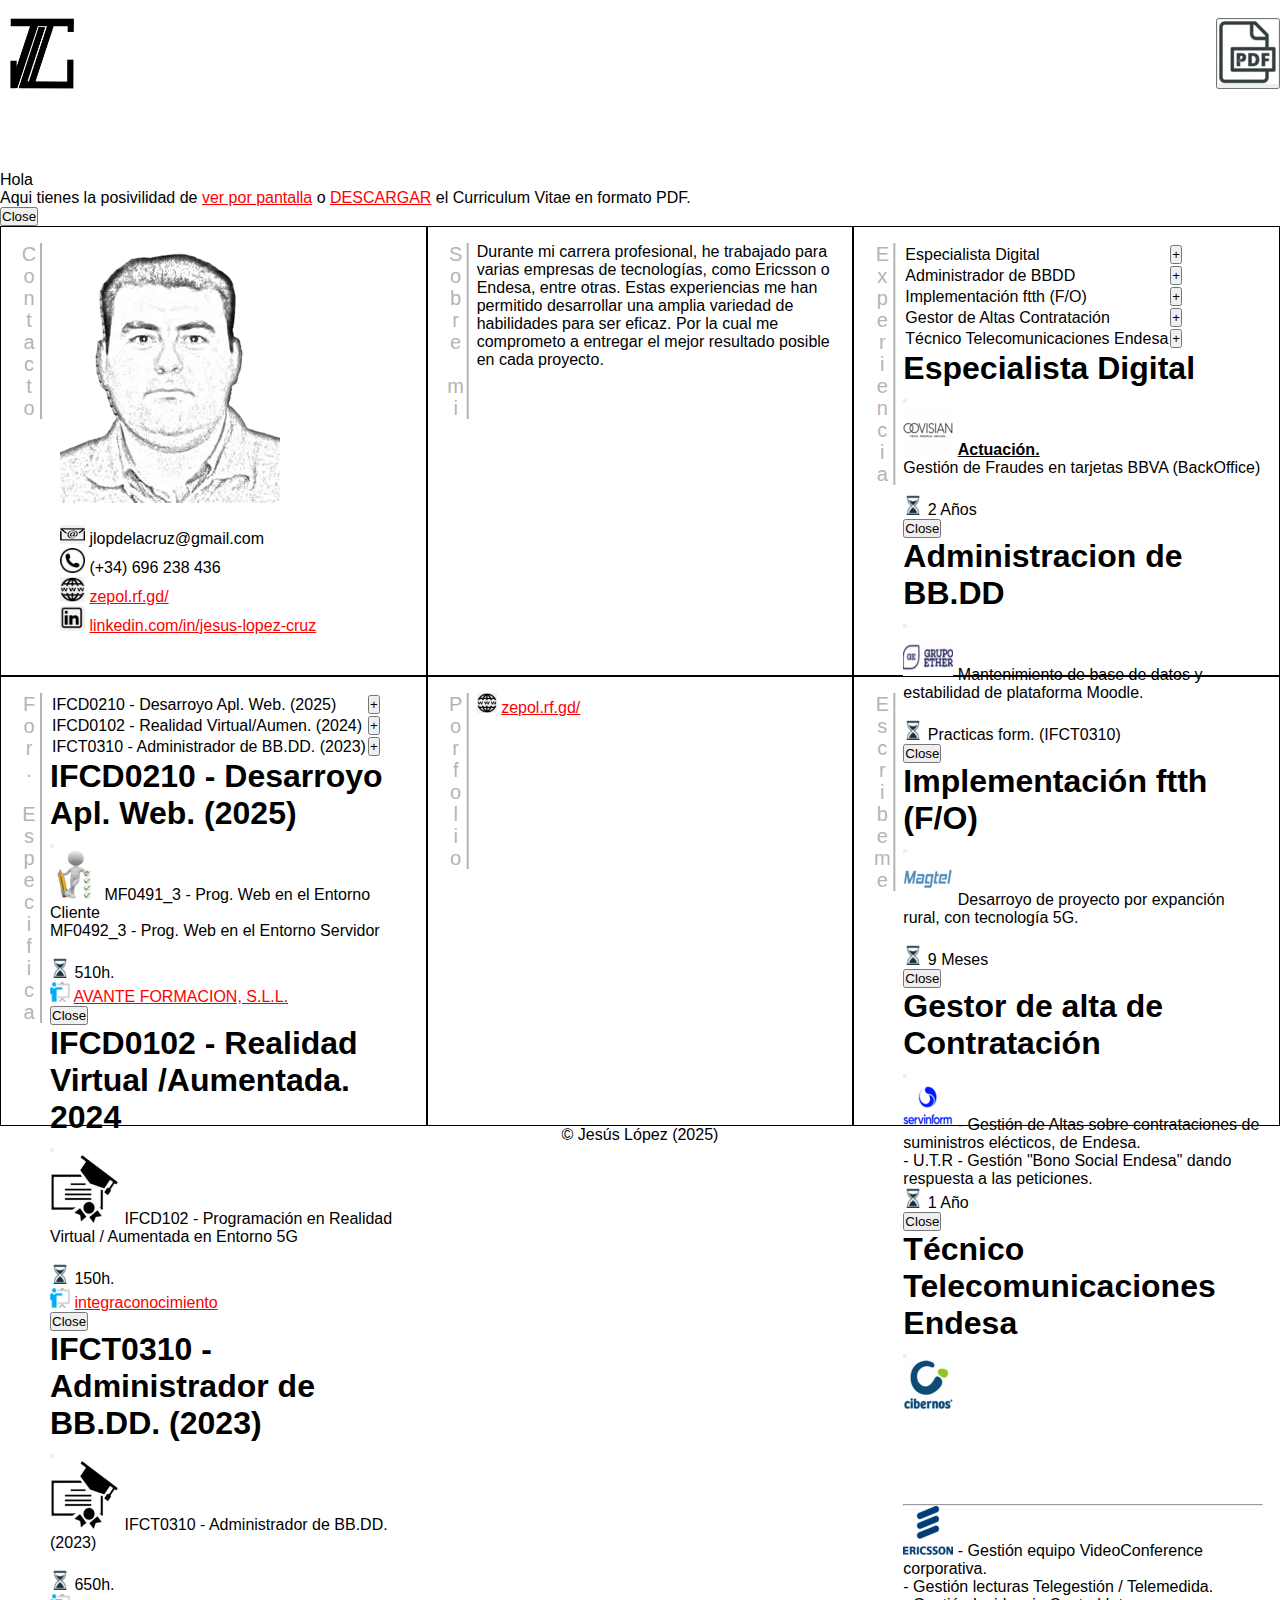
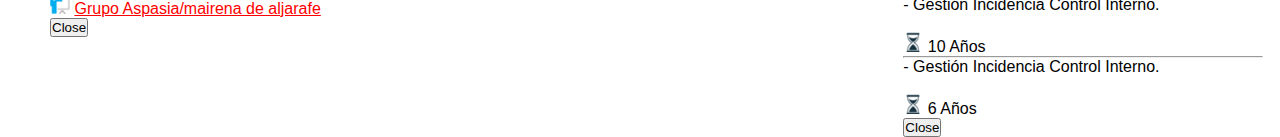
<file: index.html>
<!DOCTYPE html>
<html lang="en">
<head>
    <meta charset="UTF-8">
    <meta name="viewport" content="width=device-width, initial-scale=1.0">
<link rel="stylesheet" type="text/css" href="css/estilos_cv.css">
 <link href="https://cdn.jsdelivr.net/npm/bootstrap@5.3.8/dist/css/bootstrap.min.css" rel="stylesheet" integrity="sha384-sRIl4kxILFvY47J16cr9ZwB07vP4J8+LH7qKQnuqkuIAvNWLzeN8tE5YBujZqJLB" crossorigin="anonymous">
    <title>Curriculum Vitae</title>
</head>
<body>
<br>


<p class="logo_pdf">
    <img class="mi_logo" src="assest/img_recursos/logo_255x250.png" alt="logo">
    <button type="button" class="btn" data-bs-toggle="modal" data-bs-target="#exampleModal">
  <img src="assest/img/logo_img/pdf_logo.png" alt="pdf_logo">
</button>
    
</p>

    <div class="separadores_2">&nbsp; </div>

<!-- Button trigger modal -->


<!-- Modal -->
<div class="modal fade" id="exampleModal" tabindex="-1" aria-labelledby="exampleModalLabel" aria-hidden="true">
  <div class="modal-dialog">
    <div class="modal-content p-3">

        <p>Hola</p>
        <p>Aqui tienes la posivilidad de <a href="assest/img/diplomas/CV_2025_act.pdf" target="_blank" rel="noopener noreferrer">ver por pantalla</a> o <a href="assest/img/diplomas/CV_2025_act.pdf" download="CV_2025_act.pdf">DESCARGAR</a> el Curriculum Vitae en formato PDF.  </p>


        <button type="button" class="btn btn-secondary" data-bs-dismiss="modal">Close</button>

    </div>
  </div>
</div>




<div id="contenedor">

<!----Contacto ----------------------->
    <div class="caja">
             <div class="columnas">
                <p class="texto_v"> Contacto</p>
            </div>
        <div class="card-body foto" style="width: 100%;">
            <img src="assest/img_recursos/fotoefectos_2.png" alt="foto">
<br>
<br>
            <div class="card-body">
                        <span> <img src="assest/img/logo_img/logo_email.png" alt="email_logo" class="img_logo"> jlopdelacruz@gmail.com</span><br>
                        <span><img src="assest/img/logo_img/logo_telefono.jpg" alt="email_logo" class="img_logo"> (+34) 696 238 436</span><br>
                        <span><img src="assest/img/logo_img/logo_internet.png" alt="email_logo" class="img_logo">  <a href="http://zepol.rf.gd/?i=1" target="_blank" rel="noopener noreferrer">zepol.rf.gd/</a></span><br>
                        <span><img src="assest/img/logo_img/logo_linkedin.png" alt="email_logo" class="img_logo"> <a href="www.linkedin.com/in/jesus-lopez-cruz" target="_blank" rel="noopener noreferrer">linkedin.com/in/jesus-lopez-cruz</a>  </span>
            </div>
        </div>
    </div>
<!----sobre mi ----------------------->
            <div class="caja">
             <div class="columnas">
                <p class="texto_v"> Sobre mi</p>
            </div>
                <div class="card-body" style="width: 100%;">
                    <div class="card-body">

                        <p class="card-text">  
                                Durante mi carrera profesional, he trabajado para varias empresas de tecnologías,
                                como Ericsson o Endesa, entre otras. Estas experiencias me han permitido desarrollar
                                una amplia variedad de habilidades para ser eficaz. Por la cual me comprometo a entregar
                                el mejor resultado posible en cada proyecto.
                        </p>
                    </div>
                </div>
            
            
            
            </div>
<!----Experiencia ----------------------->
    <div class="caja">
        <div class="columnas">
                <p class="texto_v">  Experiencia</p>
        </div>

                <div class="card-body">
                    <div class="card-body">
                        <table class="table">
                            <tr>
                             <td>Especialista Digital</td>
                             <td>  <button type="button" class="btn" data-bs-toggle="modal" data-bs-target="#staticBackdrop1">+</button>  </td>
                            </tr>
                            <tr>
                             <td>Administrador de BBDD</td>
                             <td>  <button type="button" class="btn" data-bs-toggle="modal" data-bs-target="#staticBackdrop2">+</button>  </td>
                            </tr>
                            <tr>
                             <td>Implementación ftth (F/O)</td>
                             <td>  <button type="button" class="btn" data-bs-toggle="modal" data-bs-target="#staticBackdrop3">+</button>  </td>
                            </tr>
                           <tr>
                             <td>Gestor de Altas Contratación</td>
                             <td>  <button type="button" class="btn" data-bs-toggle="modal" data-bs-target="#staticBackdrop4">+</button>  </td>
                            </tr>
                           <tr>
                             <td>Técnico Telecomunicaciones Endesa</td>
                             <td>  <button type="button" class="btn" data-bs-toggle="modal" data-bs-target="#staticBackdrop5">+</button>  </td>
                            </tr>
                        </table>
                        <div>
                            <!-- Button trigger modal -->
                                        <!-- Modal -->
                                        <div class="modal fade" id="staticBackdrop1" data-bs-backdrop="static" data-bs-keyboard="false" tabindex="-1" aria-labelledby="staticBackdropLabel" aria-hidden="true">
                                        <div class="modal-dialog">
                                            <div class="modal-content">
                                            <div class="modal-header">
                                                <h1 class="modal-title fs-5" id="staticBackdropLabel">Especialista Digital</h1>
                                                <button type="button" class="btn-close" data-bs-dismiss="modal" aria-label="Close"></button>
                                            </div>
                                            <div class="modal-body">
                                                <span class=" row columnas_modal">
                                                    <span class="col-3">
                                                        <img src="assest/img/logo_empresa/covisian.png" alt="Logo_Covisian">
                                                    </span>
                                                     <span class="col-9">
                                                        <strong><u>Actuación.</u></strong>
                                                        <br>
                                                        Gestión de Fraudes en tarjetas BBVA (BackOffice)
                                                        <br><br>
                                                        <img src="assest/img/logo_img/time_logo.png" alt="logo_tiempo"> 2 Años
                                                    </span>    
                                                    </span>                                                   
                                                </span>
                                            </div>
                                            <div class="modal-footer">
                                                <button type="button" class="btn" data-bs-dismiss="modal">Close</button>
                                            </div>
                                            </div>
                                        </div>
                                        </div>
                                        <!-- Modal -->
                                        <div class="modal fade" id="staticBackdrop2" data-bs-backdrop="static" data-bs-keyboard="false" tabindex="-1" aria-labelledby="staticBackdropLabel" aria-hidden="true">
                                        <div class="modal-dialog">
                                            <div class="modal-content">
                                            <div class="modal-header">
                                                <h1 class="modal-title fs-5" id="staticBackdropLabel">Administracion de BB.DD</h1>
                                                <button type="button" class="btn-close" data-bs-dismiss="modal" aria-label="Close"></button>
                                            </div>
                                            <div class="modal-body">
                                                <span class=" row columnas_modal">
                                                    <span class="col-3">
                                                        <img src="assest/img/logo_empresa/grupo_ether_logo.png" alt="Logo_grupo_ether">
                                                    </span>
                                                     <span class="col-9">
                                                        Mantenimiento de base de datos y estabilidad de plataforma Moodle.
                                                        <br><br>
                                                        <img src="assest/img/logo_img/time_logo.png" alt="logo_tiempo"> Practicas form. (IFCT0310)
                                                    </span>                                                   
                                                </span>
                                                
                                            </div>
                                            <div class="modal-footer">
                                                <button type="button" class="btn" data-bs-dismiss="modal">Close</button>
                                            </div>
                                            </div>
                                        </div>
                                        </div>
                                        <!-- Modal -->
                                        <div class="modal fade" id="staticBackdrop3" data-bs-backdrop="static" data-bs-keyboard="false" tabindex="-1" aria-labelledby="staticBackdropLabel" aria-hidden="true">
                                        <div class="modal-dialog">
                                            <div class="modal-content">
                                            <div class="modal-header">
                                                <h1 class="modal-title fs-5" id="staticBackdropLabel">Implementación ftth (F/O)</h1>
                                                <button type="button" class="btn-close" data-bs-dismiss="modal" aria-label="Close"></button>
                                            </div>
                                            <div class="modal-body">
                                                <span class=" row columnas_modal">
                                                    <span class="col-3">
                                                        <img src="assest/img/logo_empresa/logo_magtel.png" alt="Logo_magtel">
                                                    </span>
                                                     <span class="col-9">
                                                        Desarroyo de proyecto por expanción rural, con tecnología 5G.
                                                        <br><br>
                                                        <img src="assest/img/logo_img/time_logo.png" alt="logo_tiempo"> 9 Meses
                                                    </span>                                                   
                                                </span>
                                            </div>
                                            <div class="modal-footer">
                                                <button type="button" class="btn btn-secondary" data-bs-dismiss="modal">Close</button>
                                            </div>
                                            </div>
                                        </div>
                                        </div>
                                        <!-- Modal -->
                                        <div class="modal fade" id="staticBackdrop4" data-bs-backdrop="static" data-bs-keyboard="false" tabindex="-1" aria-labelledby="staticBackdropLabel" aria-hidden="true">
                                        <div class="modal-dialog">
                                            <div class="modal-content">
                                            <div class="modal-header">
                                                <h1 class="modal-title fs-5" id="staticBackdropLabel">Gestor de alta de Contratación</h1>
                                                <button type="button" class="btn-close" data-bs-dismiss="modal" aria-label="Close"></button>
                                            </div>
                                            <div class="modal-body">
                                                <span class=" row columnas_modal">
                                                    <span class="col-3">
                                                        <img src="assest/img/logo_empresa/logo_servinform.png" alt="Logo_sevinform">
                                                    </span>
                                                     <span class="col-9">
                                                        - Gestión de Altas sobre contrataciones de suministros elécticos, de Endesa.
                                                        <br>
                                                        - U.T.R - Gestión "Bono Social Endesa" dando respuesta a las peticiones.
                                                        <br>
                                                        <img src="assest/img/logo_img/time_logo.png" alt="logo_tiempo"> 1 Año
                                                    </span>                                                   
                                                </span>
                                            </div>
                                            <div class="modal-footer">
                                                <button type="button" class="btn btn-secondary" data-bs-dismiss="modal">Close</button>
                                            </div>
                                            </div>
                                        </div>
                                        </div>
                                        <!-- Modal -->
                                        <div class="modal fade" id="staticBackdrop5" data-bs-backdrop="static" data-bs-keyboard="false" tabindex="-1" aria-labelledby="staticBackdropLabel" aria-hidden="true">
                                        <div class="modal-dialog">
                                            <div class="modal-content">
                                            <div class="modal-header">
                                                <h1 class="modal-title fs-5" id="staticBackdropLabel">Técnico Telecomunicaciones Endesa</h1>
                                                <button type="button" class="btn-close" data-bs-dismiss="modal" aria-label="Close"></button>
                                            </div>
                                            <div class="modal-body">
                                                <span class=" row columnas_modal">
                                                    <span class="col-3">
                                                        <img src="assest/img/logo_empresa/logo_cibernos.png" alt="logo_cibernos"><br><br><br><br> <br><br> <hr>
                                                        <img src="assest/img/logo_empresa/logo_ericsson.png" alt="logo_ericsson">
                                                    </span>
                                            
                                                     <span class="col-9">
                                                        - Gestión equipo VideoConference corporativa. <br>
                                                        - Gestión lecturas Telegestión / Telemedida. <br>
                                                        - Gestión Incidencia Control Interno.  
                                                        <br> <br>
                                                        <img src="assest/img/logo_img/time_logo.png" alt="logo_tiempo"> 10 Años
                                                        <hr>
                                                        -  Gestión Incidencia Control Interno. 
                                                        <br><br>
                                                        <img src="assest/img/logo_img/time_logo.png" alt="logo_tiempo"> 6 Años
                                                    </span>                                                   
                                                </span>
                                            </div>
                                            <div class="modal-footer">
                                                <button type="button" class="btn btn-secondary" data-bs-dismiss="modal">Close</button>
                                            </div>
                                            </div>
                                        </div>
                                        </div>
                        </div>

                    </div>
                </div>
    </div>
</div>

<div id="contenedor">
    <!----formación expecifica ----------------------->
    <div class="caja">
            <div class="columnas">   <p class="texto_v">  For. Especifica</p>     </div>
                <div class="card-body">
                    <div class="card-body">
                        <table class="table">
                            <tr>
                             <td>IFCD0210 - Desarroyo Apl. Web. (2025)</td>
                             <td>  <button type="button" class="btn" data-bs-toggle="modal" data-bs-target="#staticBackdrop10">+</button>  </td>
                            </tr>
                            <tr>
                             <td>IFCD0102 - Realidad Virtual/Aumen. (2024)</td>
                             <td>  <button type="button" class="btn" data-bs-toggle="modal" data-bs-target="#staticBackdrop11">+</button>  </td>
                            </tr>
                             <tr>
                             <td>IFCT0310 - Administrador de BB.DD. (2023)</td>
                             <td>  <button type="button" class="btn" data-bs-toggle="modal" data-bs-target="#staticBackdrop12">+</button>  </td>
                            </tr>
                        </table>
                        <div>
                            <!-- Button trigger modal -->
                                        <!-- Modal -->
                                        <div class="modal fade" id="staticBackdrop10" data-bs-backdrop="static" data-bs-keyboard="false" tabindex="-1" aria-labelledby="staticBackdropLabel" aria-hidden="true">
                                        <div class="modal-dialog">
                                            <div class="modal-content">
                                            <div class="modal-header">
                                                <h1 class="modal-title fs-5" id="staticBackdropLabel">IFCD0210 - Desarroyo Apl. Web. (2025)</h1>
                                                <button type="button" class="btn-close" data-bs-dismiss="modal" aria-label="Close"></button>
                                            </div>
                                            <div class="modal-body">
                                                <span class=" row columnas_modal">
                                                    <span class="col-2">
                                                        <img src="assest/img_recursos/Tema_pendiente.png" alt="Tema_pendiente">
                                                    </span>
                                                     <span class="col-10">
                                                        MF0491_3 - Prog. Web en el Entorno Cliente <br>
                                                        MF0492_3 - Prog. Web en el Entorno Servidor
                                                        <br><br>
                                                        <img src="assest/img/logo_img/time_logo.png" alt="logo_tiempo"> 510h. <br>
                                                        <img src="assest/img_recursos/impartido_por.png" alt="inpartido_logo"> <a href="https://www.avante.es/" target="_blank" rel="noopener noreferrer">AVANTE FORMACION, S.L.L.</a>
                                                    </span>    
                                                    </span>                                                   
                                                </span>
                                            </div>
                                            <div class="modal-footer">
                                                <button type="button" class="btn" data-bs-dismiss="modal">Close</button>
                                            </div>
                                            </div>
                                        </div>
                                        </div>
                                        <!-- Modal -->
                                        <div class="modal fade" id="staticBackdrop11" data-bs-backdrop="static" data-bs-keyboard="false" tabindex="-1" aria-labelledby="staticBackdropLabel" aria-hidden="true">
                                        <div class="modal-dialog">
                                            <div class="modal-content">
                                            <div class="modal-header">
                                                <h1 class="modal-title fs-5" id="staticBackdropLabel">IFCD0102 - Realidad Virtual /Aumentada. 2024</h1>
                                                <button type="button" class="btn-close" data-bs-dismiss="modal" aria-label="Close"></button>
                                            </div>
                                            <div class="modal-body">
                                                <span class=" row columnas_modal">
                                                    <span class="col-2">
                                                        <a href="assest/img/diplomas/IFCD0102 - Realidad Virtual Aumentada_diplomas.pdf" target="_blank" rel="noopener noreferrer"> <img src="assest/img_recursos/diploma_logo.png" alt="Tema_pendiente"></a>
                                                        
                                                    </span>
                                                     <span class="col-10">
                                                        IFCD102 - Programación en Realidad Virtual / Aumentada en Entorno 5G
                                                        <br><br>
                                                        <img src="assest/img/logo_img/time_logo.png" alt="logo_tiempo"> 150h. <br>
                                                        <img src="assest/img_recursos/impartido_por.png" alt="inpartido_logo"> <a href="https://www.integraconocimiento.es/" target="_blank" rel="noopener noreferrer">integraconocimiento</a>
                                                    </span>    
                                                    </span>                                                   
                                                </span>
                                            </div>
                                            <div class="modal-footer">
                                                <button type="button" class="btn" data-bs-dismiss="modal">Close</button>
                                            </div>
                                            </div>
                                        </div>
                                        </div> 
                                        <!-- Modal -->
                                        <div class="modal fade" id="staticBackdrop12" data-bs-backdrop="static" data-bs-keyboard="false" tabindex="-1" aria-labelledby="staticBackdropLabel" aria-hidden="true">
                                        <div class="modal-dialog">
                                            <div class="modal-content">
                                            <div class="modal-header">
                                                <h1 class="modal-title fs-5" id="staticBackdropLabel">IFCT0310 - Administrador de BB.DD. (2023)</h1>
                                                <button type="button" class="btn-close" data-bs-dismiss="modal" aria-label="Close"></button>
                                            </div>
                                            <div class="modal-body">
                                                <span class=" row columnas_modal">
                                                    <span class="col-2">
                                                        <a href="assest/img/diplomas/IFCT0310 - ADMINISTRACIÓN DE BASES DE DATOS.pdf" target="_blank" rel="noopener noreferrer"> <img src="assest/img_recursos/diploma_logo.png" alt="Tema_pendiente"></a>
                                                        
                                                    </span>
                                                     <span class="col-10">
                                                        IFCT0310 - Administrador de BB.DD. (2023)
                                                        <br><br>
                                                        <img src="assest/img/logo_img/time_logo.png" alt="logo_tiempo"> 650h. <br>
                                                        <img src="assest/img_recursos/impartido_por.png" alt="inpartido_logo"> <a href="https://grupoaspasia.com/centro/mairena-de-aljarafe/" target="_blank" rel="noopener noreferrer">Grupo Aspasia/mairena de aljarafe</a>
                                                    </span>    
                                                    </span>                                                   
                                                </span>
                                            </div>
                                            <div class="modal-footer">
                                                <button type="button" class="btn" data-bs-dismiss="modal">Close</button>
                                            </div>
                                            </div>
                                        </div>
                                        </div>                                         
                                        
                        </div>
                    </div>
                </div>
        </div>    
        <div class="caja">
            <div class="columnas">   <p class="texto_v">  Porfolio</p>     </div>
  <span><img src="assest/img/logo_img/logo_internet.png" alt="email_logo" class="img_logo" width="20px">  <a href="http://zepol.rf.gd/?i=1" target="_blank" rel="noopener noreferrer">zepol.rf.gd/</a></span>               

        
        </div>
            <div class="caja">
                        <div class="columnas">   <p class="texto_v"> Escribeme</p>     </div>    
            </div>

</div>

    <!----footer ----------------------->
<footer>
    <p class="text-center">   © Jesús López (2025) </p>
</footer>


<!-------  bootstrap   ------->
<script src="https://cdn.jsdelivr.net/npm/@popperjs/core@2.11.8/dist/umd/popper.min.js" integrity="sha384-I7E8VVD/ismYTF4hNIPjVp/Zjvgyol6VFvRkX/vR+Vc4jQkC+hVqc2pM8ODewa9r" crossorigin="anonymous"></script>
<script src="https://cdn.jsdelivr.net/npm/bootstrap@5.3.8/dist/js/bootstrap.min.js" integrity="sha384-G/EV+4j2dNv+tEPo3++6LCgdCROaejBqfUeNjuKAiuXbjrxilcCdDz6ZAVfHWe1Y" crossorigin="anonymous"></script>
</body>
</html>
</file>
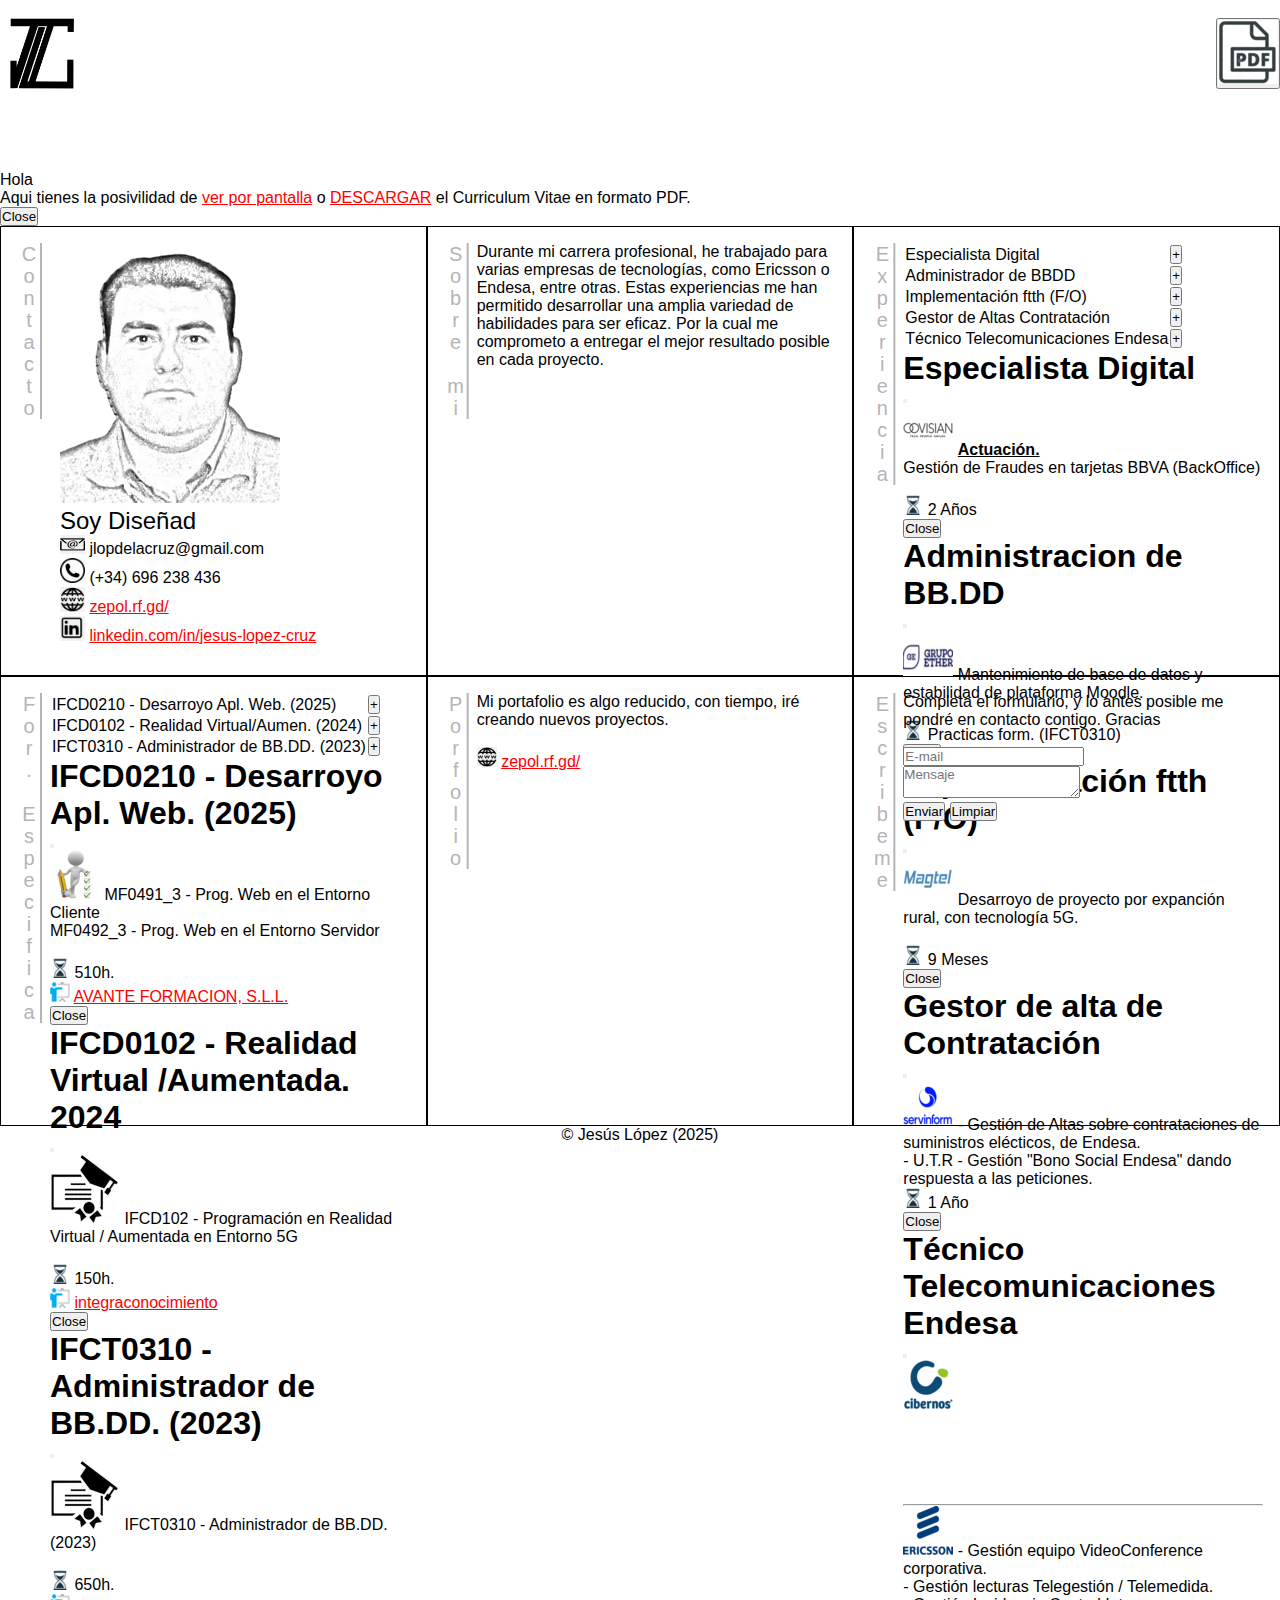
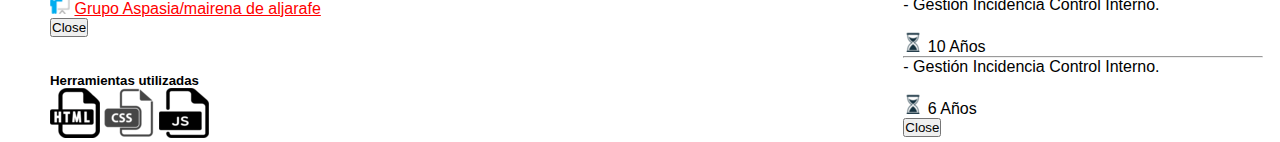
<file: para subir/index.html>
<!DOCTYPE html>
<html lang="en">
<head>
    <meta charset="UTF-8">
    <meta name="viewport" content="width=device-width, initial-scale=1.0">
<link rel="stylesheet" type="text/css" href="css/estilos_cv.css">
 <link href="https://cdn.jsdelivr.net/npm/bootstrap@5.3.8/dist/css/bootstrap.min.css" rel="stylesheet" integrity="sha384-sRIl4kxILFvY47J16cr9ZwB07vP4J8+LH7qKQnuqkuIAvNWLzeN8tE5YBujZqJLB" crossorigin="anonymous">
    <title>Curriculum Vitae</title>
</head>
<body>
<br>


<p class="logo_pdf">
    <img class="mi_logo" src="assest/img_recursos/logo_255x250.png" alt="logo">
    <button type="button" class="btn" data-bs-toggle="modal" data-bs-target="#exampleModal">
  <img src="assest/img/logo_img/pdf_logo.png" alt="pdf_logo">
</button>
    
</p>

    <div class="separadores_2">&nbsp; </div>

<!-- Button trigger modal -->


<!-- Modal -->
<div class="modal fade" id="exampleModal" tabindex="-1" aria-labelledby="exampleModalLabel" aria-hidden="true">
  <div class="modal-dialog">
    <div class="modal-content p-3">

        <p>Hola</p>
        <p>Aqui tienes la posivilidad de <a href="assest/img/diplomas/CV_2025_act.pdf" target="_blank" rel="noopener noreferrer">ver por pantalla</a> o <a href="assest/img/diplomas/CV_2025_act.pdf" download="CV_2025_act.pdf">DESCARGAR</a> el Curriculum Vitae en formato PDF.  </p>


        <button type="button" class="btn btn-secondary" data-bs-dismiss="modal">Close</button>

    </div>
  </div>
</div>

<div id="contenedor">

<!----Contacto ----------------------->
    <div class="caja">
             <div class="columnas">
                <p class="texto_v"> Contacto</p>
            </div>
        <div class="card-body foto" style="width: 100%;">
            <img src="assest/img_recursos/fotoefectos_2.png" alt="foto">
                    <br>
                    <!---- Texto efecto maquina de escribir ----------------------->
                    <p class="soy">Soy <span id="typing"></span></p>
            <div class="card-body">
                        <span> <img src="assest/img/logo_img/logo_email.png" alt="email_logo" class="img_logo"> jlopdelacruz@gmail.com</span><br>
                        <span><img src="assest/img/logo_img/logo_telefono.jpg" alt="email_logo" class="img_logo"> (+34) 696 238 436</span><br>
                        <span><img src="assest/img/logo_img/logo_internet.png" alt="email_logo" class="img_logo">  <a href="http://zepol.rf.gd/?i=1" target="_blank" rel="noopener noreferrer">zepol.rf.gd/</a></span><br>
                        <span><img src="assest/img/logo_img/logo_linkedin.png" alt="email_logo" class="img_logo"> <a href="https://www.linkedin.com/in/jesus-lopez-cruz/" target="_blank" rel="noopener noreferrer">linkedin.com/in/jesus-lopez-cruz</a>  </span>

                    </div>
        </div>
    </div>
<!----sobre mi ----------------------->
            <div class="caja">
             <div class="columnas">
                <p class="texto_v"> Sobre mi</p>
            </div>
                <div class="card-body" style="width: 100%;">
                    <div class="card-body">

                        <p class="card-text">  
                                Durante mi carrera profesional, he trabajado para varias empresas de tecnologías,
                                como Ericsson o Endesa, entre otras. Estas experiencias me han permitido desarrollar
                                una amplia variedad de habilidades para ser eficaz. Por la cual me comprometo a entregar
                                el mejor resultado posible en cada proyecto.
                        </p>
                    </div>
                </div>
            
            
            
            </div>
<!----Experiencia ----------------------->
    <div class="caja">
        <div class="columnas">
                <p class="texto_v">  Experiencia</p>
        </div>

                <div class="card-body">
                    <div class="card-body">
                        <table class="table">
                            <tr>
                             <td>Especialista Digital</td>
                             <td>  <button type="button" class="btn" data-bs-toggle="modal" data-bs-target="#staticBackdrop1">+</button>  </td>
                            </tr>
                            <tr>
                             <td>Administrador de BBDD</td>
                             <td>  <button type="button" class="btn" data-bs-toggle="modal" data-bs-target="#staticBackdrop2">+</button>  </td>
                            </tr>
                            <tr>
                             <td>Implementación ftth (F/O)</td>
                             <td>  <button type="button" class="btn" data-bs-toggle="modal" data-bs-target="#staticBackdrop3">+</button>  </td>
                            </tr>
                           <tr>
                             <td>Gestor de Altas Contratación</td>
                             <td>  <button type="button" class="btn" data-bs-toggle="modal" data-bs-target="#staticBackdrop4">+</button>  </td>
                            </tr>
                           <tr>
                             <td>Técnico Telecomunicaciones Endesa</td>
                             <td>  <button type="button" class="btn" data-bs-toggle="modal" data-bs-target="#staticBackdrop5">+</button>  </td>
                            </tr>
                        </table>
                        <div>
                            <!-- Button trigger modal -->
                                        <!-- Modal -->
                                        <div class="modal fade" id="staticBackdrop1" data-bs-backdrop="static" data-bs-keyboard="false" tabindex="-1" aria-labelledby="staticBackdropLabel" aria-hidden="true">
                                        <div class="modal-dialog">
                                            <div class="modal-content">
                                            <div class="modal-header">
                                                <h1 class="modal-title fs-5" id="staticBackdropLabel">Especialista Digital</h1>
                                                <button type="button" class="btn-close" data-bs-dismiss="modal" aria-label="Close"></button>
                                            </div>
                                            <div class="modal-body">
                                                <span class=" row columnas_modal">
                                                    <span class="col-3">
                                                        <img src="assest/img/logo_empresa/covisian.png" alt="Logo_Covisian">
                                                    </span>
                                                     <span class="col-9">
                                                        <strong><u>Actuación.</u></strong>
                                                        <br>
                                                        Gestión de Fraudes en tarjetas BBVA (BackOffice)
                                                        <br><br>
                                                        <img src="assest/img/logo_img/time_logo.png" alt="logo_tiempo"> 2 Años
                                                    </span>    
                                                    </span>                                                   
                                                </span>
                                            </div>
                                            <div class="modal-footer">
                                                <button type="button" class="btn" data-bs-dismiss="modal">Close</button>
                                            </div>
                                            </div>
                                        </div>
                                        </div>
                                        <!-- Modal -->
                                        <div class="modal fade" id="staticBackdrop2" data-bs-backdrop="static" data-bs-keyboard="false" tabindex="-1" aria-labelledby="staticBackdropLabel" aria-hidden="true">
                                        <div class="modal-dialog">
                                            <div class="modal-content">
                                            <div class="modal-header">
                                                <h1 class="modal-title fs-5" id="staticBackdropLabel">Administracion de BB.DD</h1>
                                                <button type="button" class="btn-close" data-bs-dismiss="modal" aria-label="Close"></button>
                                            </div>
                                            <div class="modal-body">
                                                <span class=" row columnas_modal">
                                                    <span class="col-3">
                                                        <img src="assest/img/logo_empresa/grupo_ether_logo.png" alt="Logo_grupo_ether">
                                                    </span>
                                                     <span class="col-9">
                                                        Mantenimiento de base de datos y estabilidad de plataforma Moodle.
                                                        <br><br>
                                                        <img src="assest/img/logo_img/time_logo.png" alt="logo_tiempo"> Practicas form. (IFCT0310)
                                                    </span>                                                   
                                                </span>
                                                
                                            </div>
                                            <div class="modal-footer">
                                                <button type="button" class="btn" data-bs-dismiss="modal">Close</button>
                                            </div>
                                            </div>
                                        </div>
                                        </div>
                                        <!-- Modal -->
                                        <div class="modal fade" id="staticBackdrop3" data-bs-backdrop="static" data-bs-keyboard="false" tabindex="-1" aria-labelledby="staticBackdropLabel" aria-hidden="true">
                                        <div class="modal-dialog">
                                            <div class="modal-content">
                                            <div class="modal-header">
                                                <h1 class="modal-title fs-5" id="staticBackdropLabel">Implementación ftth (F/O)</h1>
                                                <button type="button" class="btn-close" data-bs-dismiss="modal" aria-label="Close"></button>
                                            </div>
                                            <div class="modal-body">
                                                <span class=" row columnas_modal">
                                                    <span class="col-3">
                                                        <img src="assest/img/logo_empresa/logo_magtel.png" alt="Logo_magtel">
                                                    </span>
                                                     <span class="col-9">
                                                        Desarroyo de proyecto por expanción rural, con tecnología 5G.
                                                        <br><br>
                                                        <img src="assest/img/logo_img/time_logo.png" alt="logo_tiempo"> 9 Meses
                                                    </span>                                                   
                                                </span>
                                            </div>
                                            <div class="modal-footer">
                                                <button type="button" class="btn btn-secondary" data-bs-dismiss="modal">Close</button>
                                            </div>
                                            </div>
                                        </div>
                                        </div>
                                        <!-- Modal -->
                                        <div class="modal fade" id="staticBackdrop4" data-bs-backdrop="static" data-bs-keyboard="false" tabindex="-1" aria-labelledby="staticBackdropLabel" aria-hidden="true">
                                        <div class="modal-dialog">
                                            <div class="modal-content">
                                            <div class="modal-header">
                                                <h1 class="modal-title fs-5" id="staticBackdropLabel">Gestor de alta de Contratación</h1>
                                                <button type="button" class="btn-close" data-bs-dismiss="modal" aria-label="Close"></button>
                                            </div>
                                            <div class="modal-body">
                                                <span class=" row columnas_modal">
                                                    <span class="col-3">
                                                        <img src="assest/img/logo_empresa/logo_servinform.png" alt="Logo_sevinform">
                                                    </span>
                                                     <span class="col-9">
                                                        - Gestión de Altas sobre contrataciones de suministros elécticos, de Endesa.
                                                        <br>
                                                        - U.T.R - Gestión "Bono Social Endesa" dando respuesta a las peticiones.
                                                        <br>
                                                        <img src="assest/img/logo_img/time_logo.png" alt="logo_tiempo"> 1 Año
                                                    </span>                                                   
                                                </span>
                                            </div>
                                            <div class="modal-footer">
                                                <button type="button" class="btn btn-secondary" data-bs-dismiss="modal">Close</button>
                                            </div>
                                            </div>
                                        </div>
                                        </div>
                                        <!-- Modal -->
                                        <div class="modal fade" id="staticBackdrop5" data-bs-backdrop="static" data-bs-keyboard="false" tabindex="-1" aria-labelledby="staticBackdropLabel" aria-hidden="true">
                                        <div class="modal-dialog">
                                            <div class="modal-content">
                                            <div class="modal-header">
                                                <h1 class="modal-title fs-5" id="staticBackdropLabel">Técnico Telecomunicaciones Endesa</h1>
                                                <button type="button" class="btn-close" data-bs-dismiss="modal" aria-label="Close"></button>
                                            </div>
                                            <div class="modal-body">
                                                <span class=" row columnas_modal">
                                                    <span class="col-3">
                                                        <img src="assest/img/logo_empresa/logo_cibernos.png" alt="logo_cibernos"><br><br><br><br> <br><br> <hr>
                                                        <img src="assest/img/logo_empresa/logo_ericsson.png" alt="logo_ericsson">
                                                    </span>
                                            
                                                     <span class="col-9">
                                                        - Gestión equipo VideoConference corporativa. <br>
                                                        - Gestión lecturas Telegestión / Telemedida. <br>
                                                        - Gestión Incidencia Control Interno.  
                                                        <br> <br>
                                                        <img src="assest/img/logo_img/time_logo.png" alt="logo_tiempo"> 10 Años
                                                        <hr>
                                                        -  Gestión Incidencia Control Interno. 
                                                        <br><br>
                                                        <img src="assest/img/logo_img/time_logo.png" alt="logo_tiempo"> 6 Años
                                                    </span>                                                   
                                                </span>
                                            </div>
                                            <div class="modal-footer">
                                                <button type="button" class="btn btn-secondary" data-bs-dismiss="modal">Close</button>
                                            </div>
                                            </div>
                                        </div>
                                        </div>
                        </div>

                    </div>
                </div>
    </div>
</div>

<div id="contenedor">
    <!----formación expecifica ----------------------->
    <div class="caja">
            <div class="columnas">   <p class="texto_v">  For. Especifica</p>     </div>
                <div class="card-body">
                    <div class="card-body">
                        <table class="table">
                            <tr>
                             <td>IFCD0210 - Desarroyo Apl. Web. (2025)</td>
                             <td>  <button type="button" class="btn" data-bs-toggle="modal" data-bs-target="#staticBackdrop10">+</button>  </td>
                            </tr>
                            <tr>
                             <td>IFCD0102 - Realidad Virtual/Aumen. (2024)</td>
                             <td>  <button type="button" class="btn" data-bs-toggle="modal" data-bs-target="#staticBackdrop11">+</button>  </td>
                            </tr>
                             <tr>
                             <td>IFCT0310 - Administrador de BB.DD. (2023)</td>
                             <td>  <button type="button" class="btn" data-bs-toggle="modal" data-bs-target="#staticBackdrop12">+</button>  </td>
                            </tr>
                        </table>
                        <div>
                            <!-- Button trigger modal -->
                                        <!-- Modal -->
                                        <div class="modal fade" id="staticBackdrop10" data-bs-backdrop="static" data-bs-keyboard="false" tabindex="-1" aria-labelledby="staticBackdropLabel" aria-hidden="true">
                                        <div class="modal-dialog">
                                            <div class="modal-content">
                                            <div class="modal-header">
                                                <h1 class="modal-title fs-5" id="staticBackdropLabel">IFCD0210 - Desarroyo Apl. Web. (2025)</h1>
                                                <button type="button" class="btn-close" data-bs-dismiss="modal" aria-label="Close"></button>
                                            </div>
                                            <div class="modal-body">
                                                <span class=" row columnas_modal">
                                                    <span class="col-2">
                                                        <img src="assest/img_recursos/Tema_pendiente.png" alt="Tema_pendiente">
                                                    </span>
                                                     <span class="col-10">
                                                        MF0491_3 - Prog. Web en el Entorno Cliente <br>
                                                        MF0492_3 - Prog. Web en el Entorno Servidor
                                                        <br><br>
                                                        <img src="assest/img/logo_img/time_logo.png" alt="logo_tiempo"> 510h. <br>
                                                        <img src="assest/img_recursos/impartido_por.png" alt="inpartido_logo"> <a href="https://www.avante.es/" target="_blank" rel="noopener noreferrer">AVANTE FORMACION, S.L.L.</a>
                                                    </span>    
                                                    </span>                                                   
                                                </span>
                                            </div>
                                            <div class="modal-footer">
                                                <button type="button" class="btn" data-bs-dismiss="modal">Close</button>
                                            </div>
                                            </div>
                                        </div>
                                        </div>
                                        <!-- Modal -->
                                        <div class="modal fade" id="staticBackdrop11" data-bs-backdrop="static" data-bs-keyboard="false" tabindex="-1" aria-labelledby="staticBackdropLabel" aria-hidden="true">
                                        <div class="modal-dialog">
                                            <div class="modal-content">
                                            <div class="modal-header">
                                                <h1 class="modal-title fs-5" id="staticBackdropLabel">IFCD0102 - Realidad Virtual /Aumentada. 2024</h1>
                                                <button type="button" class="btn-close" data-bs-dismiss="modal" aria-label="Close"></button>
                                            </div>
                                            <div class="modal-body">
                                                <span class=" row columnas_modal">
                                                    <span class="col-2">
                                                        <a href="assest/img/diplomas/IFCD0102 - Realidad Virtual Aumentada_diplomas.pdf" target="_blank" rel="noopener noreferrer"> <img src="assest/img_recursos/diploma_logo.png" alt="Tema_pendiente"></a>
                                                        
                                                    </span>
                                                     <span class="col-10">
                                                        IFCD102 - Programación en Realidad Virtual / Aumentada en Entorno 5G
                                                        <br><br>
                                                        <img src="assest/img/logo_img/time_logo.png" alt="logo_tiempo"> 150h. <br>
                                                        <img src="assest/img_recursos/impartido_por.png" alt="inpartido_logo"> <a href="https://www.integraconocimiento.es/" target="_blank" rel="noopener noreferrer">integraconocimiento</a>
                                                    </span>    
                                                    </span>                                                   
                                                </span>
                                            </div>
                                            <div class="modal-footer">
                                                <button type="button" class="btn" data-bs-dismiss="modal">Close</button>
                                            </div>
                                            </div>
                                        </div>
                                        </div> 
                                        <!-- Modal -->
                                        <div class="modal fade" id="staticBackdrop12" data-bs-backdrop="static" data-bs-keyboard="false" tabindex="-1" aria-labelledby="staticBackdropLabel" aria-hidden="true">
                                        <div class="modal-dialog">
                                            <div class="modal-content">
                                            <div class="modal-header">
                                                <h1 class="modal-title fs-5" id="staticBackdropLabel">IFCT0310 - Administrador de BB.DD. (2023)</h1>
                                                <button type="button" class="btn-close" data-bs-dismiss="modal" aria-label="Close"></button>
                                            </div>
                                            <div class="modal-body">
                                                <span class=" row columnas_modal">
                                                    <span class="col-2">
                                                        <a href="assest/img/diplomas/IFCT0310 - ADMINISTRACIÓN DE BASES DE DATOS.pdf" target="_blank" rel="noopener noreferrer"> <img src="assest/img_recursos/diploma_logo.png" alt="Tema_pendiente"></a>
                                                        
                                                    </span>
                                                     <span class="col-10">
                                                        IFCT0310 - Administrador de BB.DD. (2023)
                                                        <br><br>
                                                        <img src="assest/img/logo_img/time_logo.png" alt="logo_tiempo"> 650h. <br>
                                                        <img src="assest/img_recursos/impartido_por.png" alt="inpartido_logo"> <a href="https://grupoaspasia.com/centro/mairena-de-aljarafe/" target="_blank" rel="noopener noreferrer">Grupo Aspasia/mairena de aljarafe</a>
                                                    </span>    
                                                    </span>                                                   
                                                </span>
                                            </div>
                                            <div class="modal-footer">
                                                <button type="button" class="btn" data-bs-dismiss="modal">Close</button>
                                            </div>
                                            </div>
                                        </div>
                                        </div>  
                                        <div class="separadores_2">&nbsp; </div>


                
                                        <div>
                                            <h5>Herramientas utilizadas</h5>
                                            <span class="badge"> <img src="assest/img/logo_img/logo_tools/html_b_n.png" alt="logo_html"> </span>
                                            <span class="badge"> <img src="assest/img/logo_img/logo_tools/css_b_n.png" alt="logo_html"> </span>
                                            <span class="badge"> <img src="assest/img/logo_img/logo_tools/javascript_b_n.png" alt="logo_html"> </span>
                                        </div>
                                    


                                        
                        </div>
                    </div>
                </div>
        </div>    
        <div class="caja">
            <div class="columnas">   <p class="texto_v">  Porfolio</p>     </div>
                        <div>
                            <div class="card-body">
                                <p class="card-text">Mi portafolio es algo reducido, con tiempo, iré creando nuevos proyectos.</p>
                                <br>
                            </div>
                        
                            <span><img src="assest/img/logo_img/logo_internet.png" alt="email_logo" class="img_logo" width="20px">  <a href="http://zepol.rf.gd/?i=1" target="_blank" rel="noopener noreferrer">zepol.rf.gd/</a></span>
                           
                        </div> 
        </div>
            <div class="caja">
                        <div class="columnas">   <p class="texto_v"> Escribeme</p>     </div>   
                        <div class="columnas_contacto">
                                <div class="card-body">
                                      <p class="card-text">Completa el formulario, y lo antes posible me pondré en contacto contigo. Gracias</p>
                                </div>
                                <br>
                                <form action="https://formspree.io/f/mdkrzzrp" method="POST">
                                <div class="mb-3">
                                    <input type="email" class="form-control" id="exampleInputEmail1" aria-describedby="emailHelp" placeholder="E-mail">
                                </div>
                                   <div class="mb-3">
                                    <textarea class="form-control" name="message" placeholder="Mensaje" id="floatingTextarea"></textarea>
                                </div>
                                <button type="submit" class="btn btn-outline-dark">Enviar</button>
                                <button type="reset" class="btn btn-light" data-dismiss="modal">Limpiar</button>
                                </form>
                        </div> 
            </div>
</div>

    <!----footer ----------------------->
<footer>
    <p class="text-center">   © Jesús López (2025) </p>
</footer>
<!-----------   Script-------------->
  <!-- Script efecto máquina de escribir -->
  <script>
    const roles = ["Diseñador Web", "Maquetador Web", "Diseñador Gráfico", "Programador Web"];
    let i = 0, j = 0, isDeleting = false;
    const typingElement = document.getElementById("typing");

    function escribir() {
      const current = roles[i];
      typingElement.textContent = current.substring(0, j);

      if (!isDeleting && j < current.length) {
        j++;
        setTimeout(escribir, 100);
      } else if (isDeleting && j > 0) {
        j--;
        setTimeout(escribir, 50);
      } else {
        if (!isDeleting) {
          isDeleting = true;
          setTimeout(escribir, 2000);
        } else {
          isDeleting = false;
          i = (i + 1) % roles.length;
          setTimeout(escribir, 500);
        }
      }
    }
    escribir();
  </script>


<!-------  bootstrap   ------->
<script src="https://cdn.jsdelivr.net/npm/@popperjs/core@2.11.8/dist/umd/popper.min.js" integrity="sha384-I7E8VVD/ismYTF4hNIPjVp/Zjvgyol6VFvRkX/vR+Vc4jQkC+hVqc2pM8ODewa9r" crossorigin="anonymous"></script>
<script src="https://cdn.jsdelivr.net/npm/bootstrap@5.3.8/dist/js/bootstrap.min.js" integrity="sha384-G/EV+4j2dNv+tEPo3++6LCgdCROaejBqfUeNjuKAiuXbjrxilcCdDz6ZAVfHWe1Y" crossorigin="anonymous"></script>
</body>
</html>
</file>
<file: css/estilos_cv.css>
/********************************************************

Estilos: mis_estilos_cv.css

*******************************************************/

/* Estilo general dibujado a mano */
*{
    margin: 0;
    padding: 0;
    box-sizing: border-box;
    font-family: "Comic Sans MS", "Patrick Hand", sans-serif;
}

/*********  separadores  ************/
.separadores_2 {
    margin-top: 5%;
}

#contenedor{
    width: 100%;
    display: flex;
    flex-wrap: wrap; 
}

#contenedor .caja{
    flex: 1;                
    min-width: 250px;      
    border:1px solid black;
    width: 33.3%;
    height: 450px;
    display: inline-flex;
    padding: 1rem;
}

#contenedor .caja .foto{
    width: 5rem;
    padding: 10px;
}

.card-body span .img_logo{
    width:25px;
}
/****** texto en Vertical ****/
.texto_v{
          writing-mode: vertical-rl;
      text-orientation: upright;
      font-size: 20px;
      color:rgb(180, 180, 182);
      margin-right: 10px;
      text-decoration: overline;
      font-family: sans-serif;
}

body .logo_pdf{
    display: flex;
    justify-content: space-between;
    margin-left: 10px;
}
body .logo_pdf .mi_logo{
    width: 4rem;
}

a{
   color: red; 
}
a:hover{
    font-style: italic;
}

/********footer  ************/
/********centrar texto  ************/
.text-center{
    text-align: center;
}
</file>
<file: para subir/css/estilos_cv.css>
/********************************************************

Estilos: mis_estilos_cv.css

*******************************************************/

/* Estilo general dibujado a mano */
*{
    margin: 0;
    padding: 0;
    box-sizing: border-box;
    font-family: "Comic Sans MS", "Patrick Hand", sans-serif;
}

/*********  separadores  ************/
.separadores_2 {
    margin-top: 5%;
}

#contenedor{
    width: 100%;
    display: flex;
    flex-wrap: wrap; 
}

#contenedor .caja{
    flex: 1;                
    min-width: 250px;      
    border:1px solid black;
    width: 33.3%;
    height: 450px;
    display: inline-flex;
    padding: 1rem;
}

#contenedor .caja .foto{
    width: 5rem;
    padding: 10px;
}

.card-body span .img_logo{
    width:25px;
}
/****** texto en Vertical ****/
.texto_v{
          writing-mode: vertical-rl;
      text-orientation: upright;
      font-size: 20px;
      color:rgb(180, 180, 182);
      margin-right: 10px;
      text-decoration: overline;
      font-family: sans-serif;
}

body .logo_pdf{
    display: flex;
    justify-content: space-between;
    margin-left: 10px;
}
body .logo_pdf .mi_logo{
    width: 4rem;
}

a{
   color: red; 
}
a:hover{
    font-style: italic;
}

/********footer  ************/
/********centrar texto  ************/
.text-center{
    text-align: center;
}

.soy{
  font-size: 1.5rem;
}
</file>
